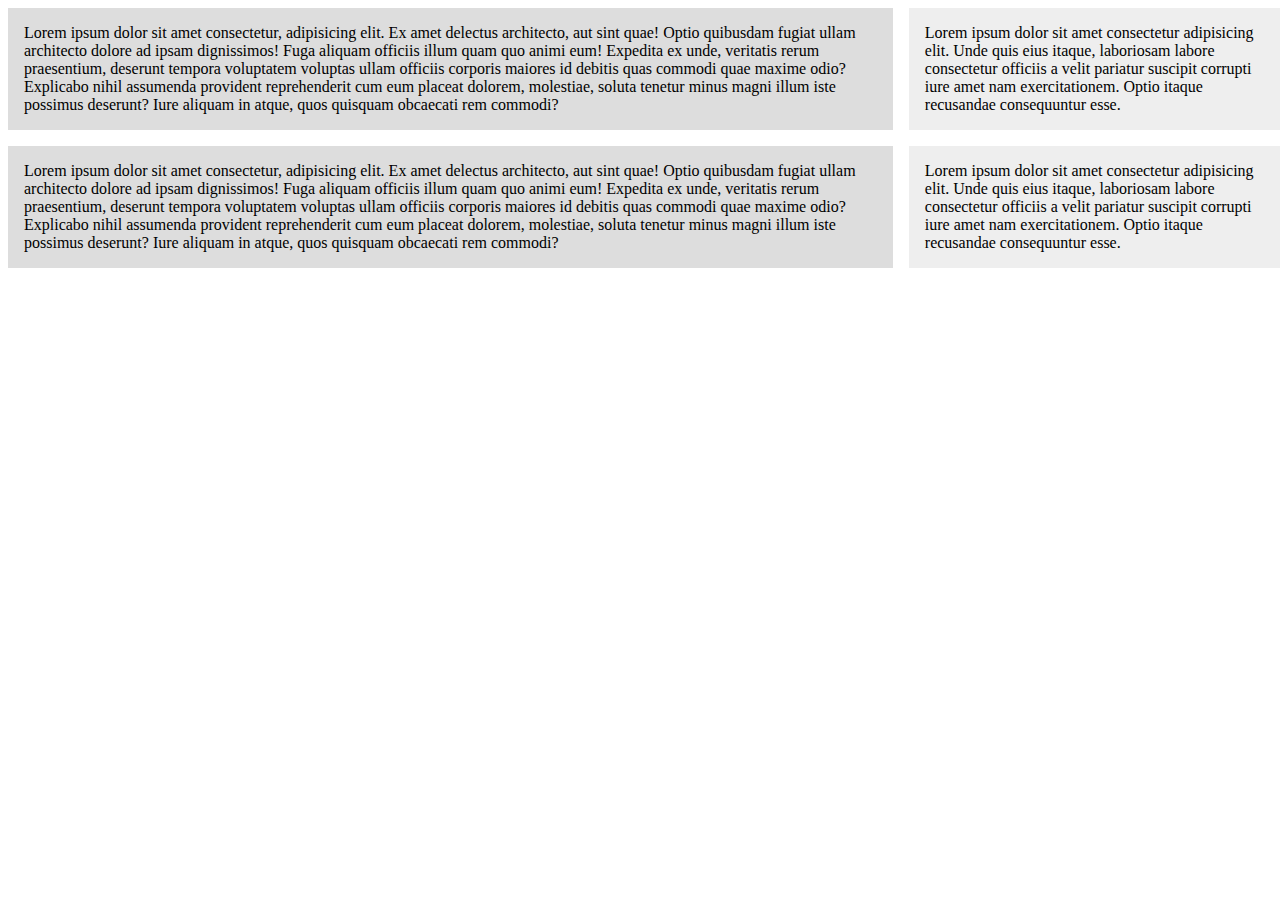
<file: index.html>
<!DOCTYPE html>
<html lang="en">
<head>
  <meta charset="UTF-8">
  <meta name="viewport" content="width=device-width, initial-scale=1.0">
  <meta http-equiv="X-UA-Compatible" content="ie=edge">
  <title>CSS Grids</title>
  <link rel="stylesheet" href="style.css">
</head>
<body>
  <div class="wrapper">
    <div>Lorem ipsum dolor sit amet consectetur, adipisicing elit. Ex amet delectus architecto, aut sint quae! Optio quibusdam fugiat ullam architecto dolore ad ipsam dignissimos! Fuga aliquam officiis illum quam quo animi eum! Expedita ex unde, veritatis rerum praesentium, deserunt tempora voluptatem voluptas ullam officiis corporis maiores id debitis quas commodi quae maxime odio? Explicabo nihil assumenda provident reprehenderit cum eum placeat dolorem, molestiae, soluta tenetur minus magni illum iste possimus deserunt? Iure aliquam in atque, quos quisquam obcaecati rem commodi?</div>
    <div>Lorem ipsum dolor sit amet consectetur adipisicing elit. Unde quis eius itaque, laboriosam labore consectetur officiis a velit pariatur suscipit corrupti iure amet nam exercitationem. Optio itaque recusandae consequuntur esse.</div>
    <div>Lorem ipsum dolor sit amet consectetur, adipisicing elit. Ex amet delectus architecto, aut sint quae! Optio quibusdam fugiat ullam architecto dolore ad ipsam dignissimos! Fuga aliquam officiis illum quam quo animi eum! Expedita ex unde, veritatis rerum praesentium, deserunt tempora voluptatem voluptas ullam officiis corporis maiores id debitis quas commodi quae maxime odio? Explicabo nihil assumenda provident reprehenderit cum eum placeat dolorem, molestiae, soluta tenetur minus magni illum iste possimus deserunt? Iure aliquam in atque, quos quisquam obcaecati rem commodi?</div>
    <div>Lorem ipsum dolor sit amet consectetur adipisicing elit. Unde quis eius itaque, laboriosam labore consectetur officiis a velit pariatur suscipit corrupti iure amet nam exercitationem. Optio itaque recusandae consequuntur esse.</div>
  </div>
</body>
</html>
</file>
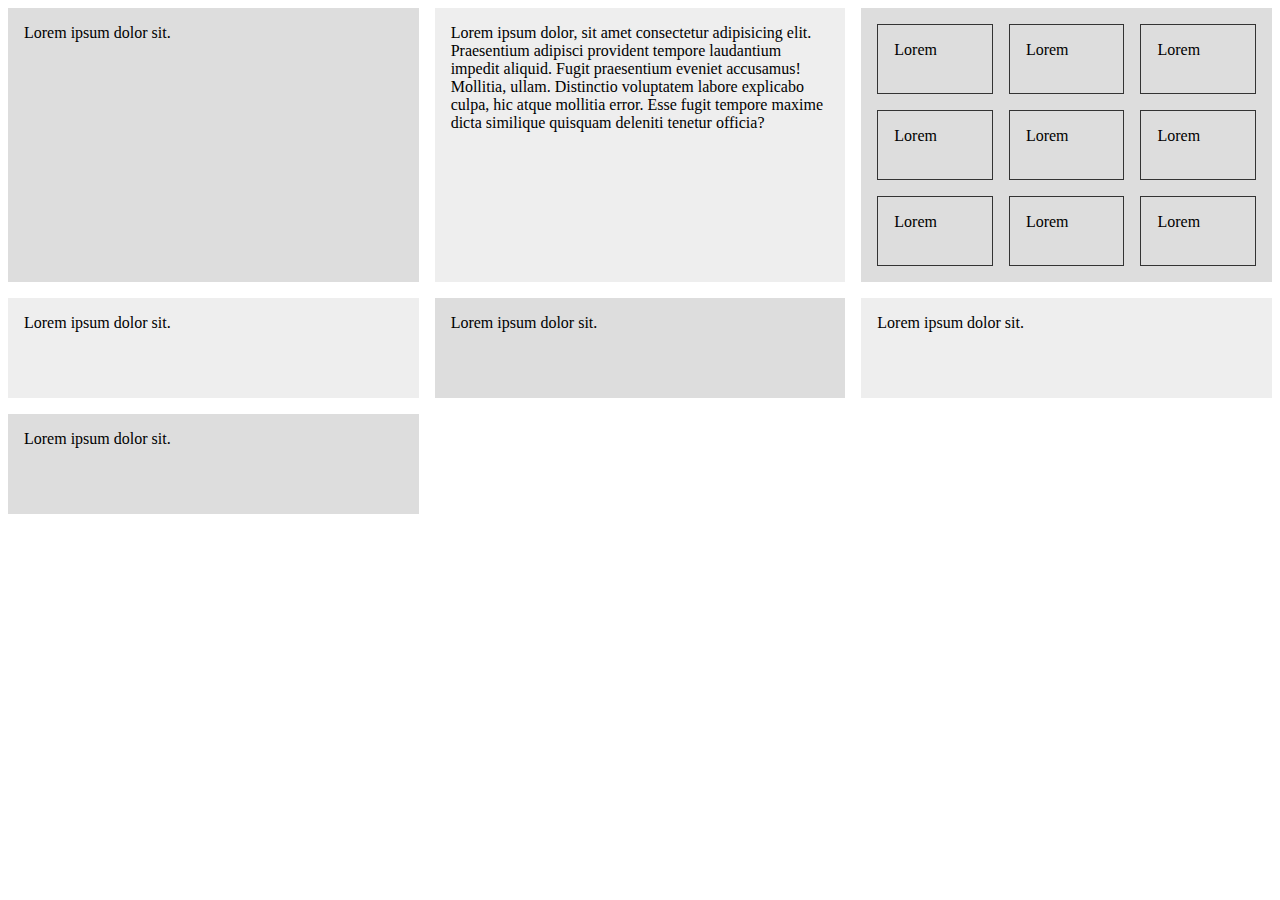
<file: index2.html>
<!DOCTYPE html>
<html lang="en">
<head>

  <title>CSS Grid</title>
  <style>
    .wrapper {
      display:grid;
      /* grid-template-columns:1fr 2fr 1fr; */
      grid-template-columns: repeat(3, 1fr);
      grid-gap:1em;
      /*grid-auto-rows:100px; */
      grid-auto-rows: minmax(100px, auto);
    }

    .nested {
      display:grid;
      grid-template-columns: repeat(3, 1fr);
      grid-auto-rows:70px;
      grid-gap:1em;
}

  .wrapper > div {
  background:#eee;
  padding:1em;
}

.wrapper > div:nth-child(odd){
  background:#ddd;
}

.nested > div {
  border:#333 1px solid;
  padding:1em;
}
  </style>
</head>
<body>
  <div class="wrapper">
    <div>
      Lorem ipsum dolor sit.
    </div>
    <div>
      Lorem ipsum dolor, sit amet consectetur adipisicing elit. Praesentium adipisci provident tempore laudantium impedit aliquid. Fugit praesentium eveniet accusamus! Mollitia, ullam. Distinctio voluptatem labore explicabo culpa, hic atque mollitia error. Esse fugit tempore maxime dicta similique quisquam deleniti tenetur officia?
    </div>
    <div class ="nested">
      <div>Lorem</div>
      <div>Lorem</div>
      <div>Lorem</div>
      <div>Lorem</div>
      <div>Lorem</div>
      <div>Lorem</div>
      <div>Lorem</div>
      <div>Lorem</div>
      <div>Lorem</div>
    </div><div>
      Lorem ipsum dolor sit.
    </div><div>
      Lorem ipsum dolor sit.
    </div><div>
      Lorem ipsum dolor sit.
    </div>
    <div>
      Lorem ipsum dolor sit.
    </div>
  </div>
</body>
</html>
</file>
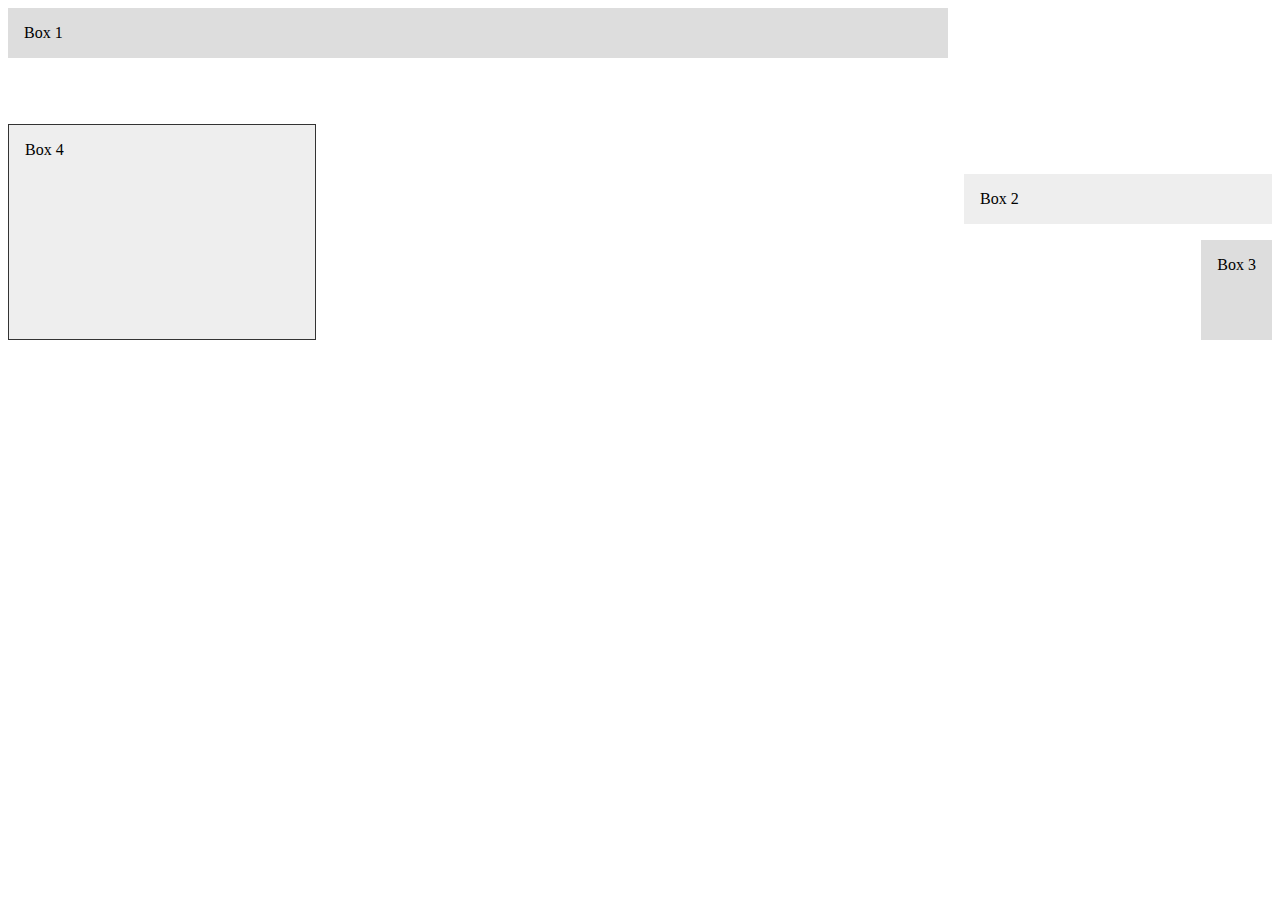
<file: index3.html>
<!DOCTYPE html>
<html lang="en">
<head>

  <title>CSS Grid</title>
  <style>
    .wrapper {
      display:grid;
      grid-template-columns:1fr 2fr 1fr;
      grid-auto-rows:minmax(100px, auto);
      grid-gap:1em;
      justify-items:stretch;
      align-items:stretch;
    }

  .wrapper > div {
  background:#eee;
  padding:1em;
}

.wrapper > div:nth-child(odd){
  background:#ddd;
}

.box1{
    align-self:start;
    grid-column:1/3;
    grid-row:1/3;
}

.box2 {
  align-self:end;
  grid-column:3;
  grid-row:1/3;
}

.box3{
  justify-self:end;
  grid-column:2/4;
  grid-row:3;
}

.box4{
  grid-column:1;
  grid-row:2/4; 
  border: 1px solid #333;
}

  </style>
</head>
<body>
  <div class="wrapper">
    <div class="box box1">Box 1</div>
    <div class="box box2">Box 2</div>
    <div class="box box3">Box 3</div>
    <div class="box box4">Box 4</div>
  </div>
</body>
</html>
</file>
<file: style.css>
.wrapper{
  display:grid;
   grid-template-columns:70% 30%;
   /*
   grid-column-gap:1em;
   grid-row-gap:1em;
  */
   grid-gap:1em;
}

.wrapper > div {
  background:#eee;
  padding:1em;
}

.wrapper > div:nth-child(odd){
  background:#ddd;
}
</file>
